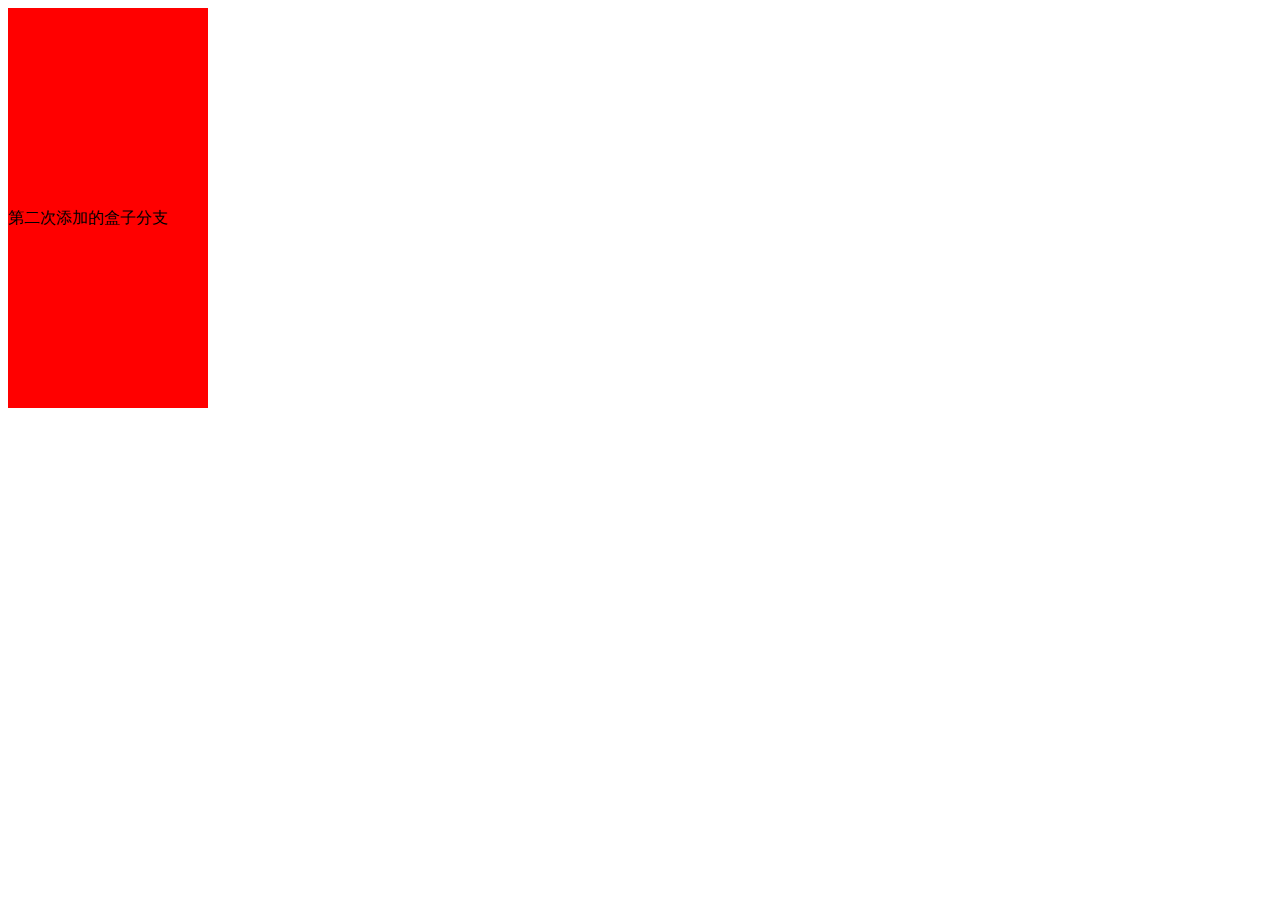
<file: index.html>
<!DOCTYPE html>
<html lang="en">
<head>
  <meta charset="UTF-8">
  <meta name="viewport" content="width=device-width, initial-scale=1.0">
  <title>Document</title>
  <style>
    .box{
      width: 200px;
      height: 200px;
      background-color: red;
    }
  </style>
</head>
<body>
  <div class="box">

  </div>
  <div class="box">
    第二次添加的盒子分支
  </div>
</body>
</html>
</file>
